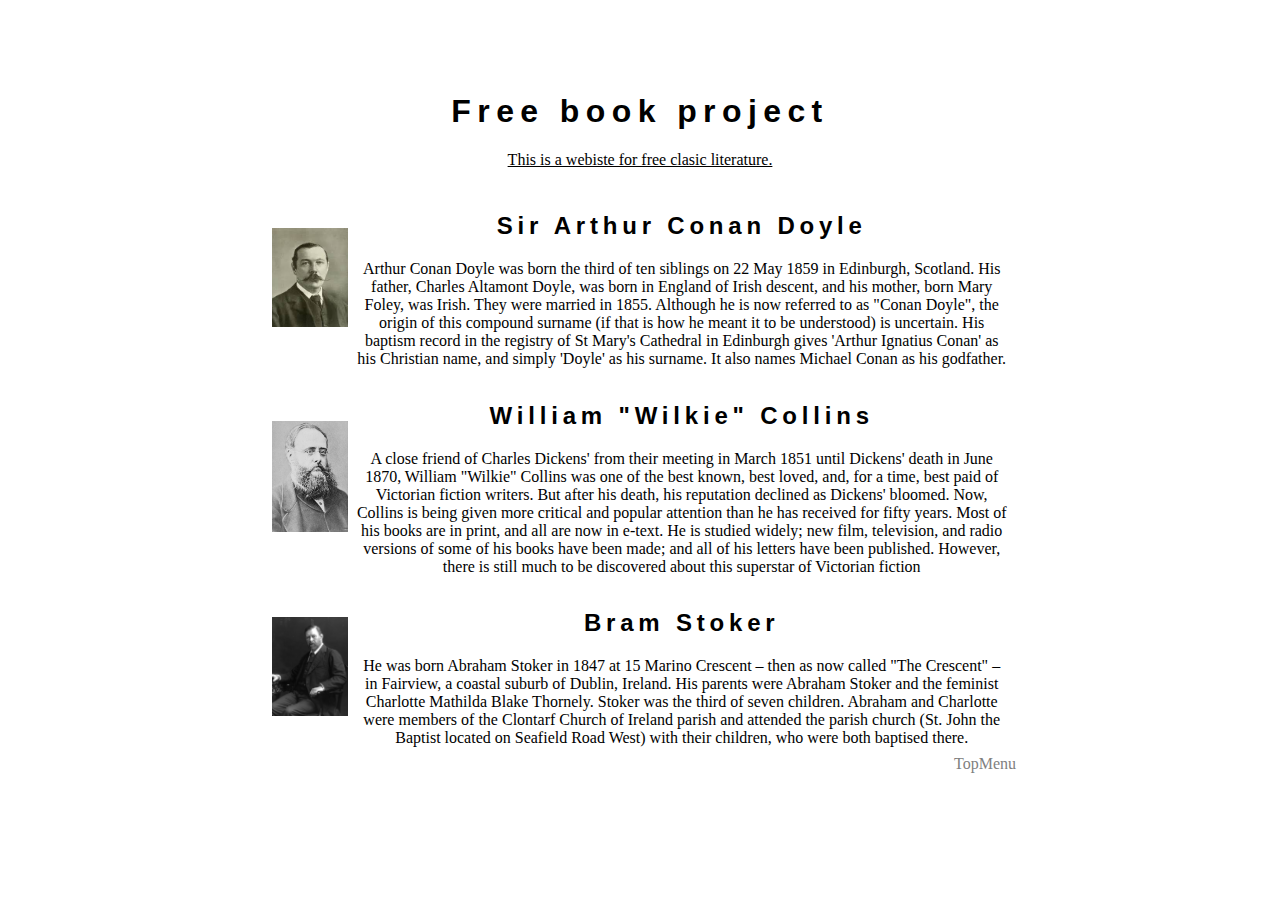
<file: index.html>
<!DOCTYPE html>
<html lang="en">

<head>
  <meta charset="UTF-8">
  <meta name="viewport" content="width=device-width, initial-scale=1.0">
  <meta http-equiv="X-UA-Compatible" content="ie=edge">
  <link rel="stylesheet" href="oblig2-stylesheet.css">
  <title>freebooks</title>
</head>

<body>
  <h1 id="top">Free book project</h1>
  <p id="intro-index">This is a webiste for free clasic literature. </p>
  <table class="Writers">

    <tr>
      <td><img src="images/sir-arthur-conan-doyle.jpg" alt="Sir Arthur Conan Doyle"></td>
      <td>
        <a href="a.doyle.html"><h2>Sir Arthur Conan Doyle</h2> Arthur Conan Doyle was born the third of ten siblings on 22 May 1859 in Edinburgh, Scotland. His father, Charles Altamont Doyle, was born in England of Irish descent, and his mother, born Mary Foley, was Irish. They were married in 1855. Although
        he is now referred to as "Conan Doyle", the origin of this compound surname (if that is how he meant it to be understood) is uncertain. His baptism record in the registry of St Mary's Cathedral in Edinburgh gives 'Arthur Ignatius Conan' as his
        Christian name, and simply 'Doyle' as his surname. It also names Michael Conan as his godfather.
        </a>
      </td>
      <tr>
        <td><img src="images/wilkie-collins.jpg" alt="Wilkie Collins"></td>
        <td>
          <h2>William "Wilkie" Collins</h2> A close friend of Charles Dickens' from their meeting in March 1851 until Dickens' death in June 1870, William "Wilkie" Collins was one of the best known, best loved, and, for a time, best paid of Victorian fiction writers. But after his death,
          his reputation declined as Dickens' bloomed. Now, Collins is being given more critical and popular attention than he has received for fifty years. Most of his books are in print, and all are now in e-text. He is studied widely; new film, television,
          and radio versions of some of his books have been made; and all of his letters have been published. However, there is still much to be discovered about this superstar of Victorian fiction</td>
      </tr>
      <tr>
        <td><img src="images/bram-stoker.jpg" alt="Bram Stoker"></td>
        <td>
          <h2>Bram Stoker</h2>He was born Abraham Stoker in 1847 at 15 Marino Crescent – then as now called "The Crescent" – in Fairview, a coastal suburb of Dublin, Ireland. His parents were Abraham Stoker and the feminist Charlotte Mathilda Blake Thornely. Stoker was the
          third of seven children. Abraham and Charlotte were members of the Clontarf Church of Ireland parish and attended the parish church (St. John the Baptist located on Seafield Road West) with their children, who were both baptised there.</td>
      </tr>
  </table>
  <footer><a href="index.html">Menu</a><a href="#top">Top</a> </footer>

</body>

</html>
</file>
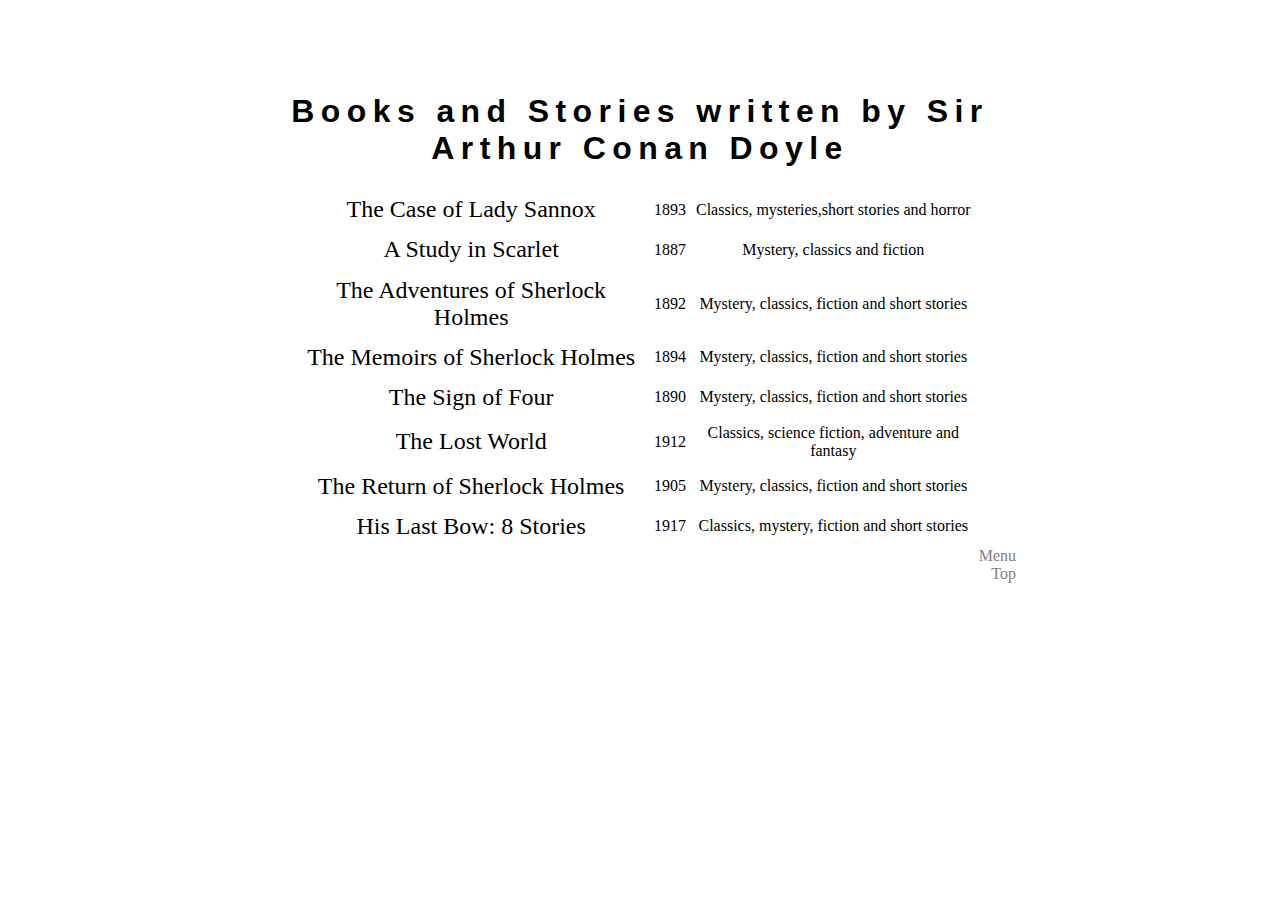
<file: a.doyle.html>
<!DOCTYPE html>
<html lang="en">

<head>
  <meta charset="UTF-8">
  <meta name="viewport" content="width=device-width, initial-scale=1.0">
  <meta http-equiv="X-UA-Compatible" content="ie=edge">
  <link rel="stylesheet" href="oblig2-stylesheet.css">
  <title>Arthur Conan Doyle</title>
</head>

<body>
  <h1 id="top">Books and Stories written by Sir Arthur Conan Doyle</h1>
  <table id="list-books">
    <tr>
      <td>
        <a href="the-case-of-lady-sannox.html">  The Case of Lady Sannox </a>
      </td>
      <td>
        1893
      </td>
      <td>
        Classics, mysteries,short stories and horror
      </td>
    </tr>
    <tr>
      <td>
        A Study in Scarlet
      </td>
      <td>
        1887
      </td>
      <td>
        Mystery, classics and fiction
      </td>
    </tr>
    <tr>
      <td>
        The Adventures of Sherlock Holmes </td>
      <td>
        1892
      </td>
      <td>
        Mystery, classics, fiction and short stories
      </td>
    </tr>
    <tr>
      <td>
        The Memoirs of Sherlock Holmes
      </td>
      <td>
        1894
      </td>
      <td>
        Mystery, classics, fiction and short stories
      </td>
    </tr>
    <tr>
      <td>
        The Sign of Four
      </td>
      <td>
        1890
      </td>
      <td>
        Mystery, classics, fiction and short stories
      </td>
    </tr>
    <tr>
      <td>
        The Lost World
      </td>
      <td>
        1912
      </td>
      <td>
        Classics, science fiction, adventure and fantasy
      </td>
    </tr>
    <tr>
      <td>
        The Return of Sherlock Holmes
      </td>
      <td>
        1905
      </td>
      <td>
        Mystery, classics, fiction and short stories
      </td>
    </tr>
    <tr>
      <td>
        His Last Bow: 8 Stories
      </td>
      <td>
        1917
      </td>
      <td>
        Classics, mystery, fiction and short stories
      </td>
    </tr>
  </table>
  <footer><a href="index.html">Menu</a><br><a href="#top">Top</a> </footer>
</body>

</html>
</file>
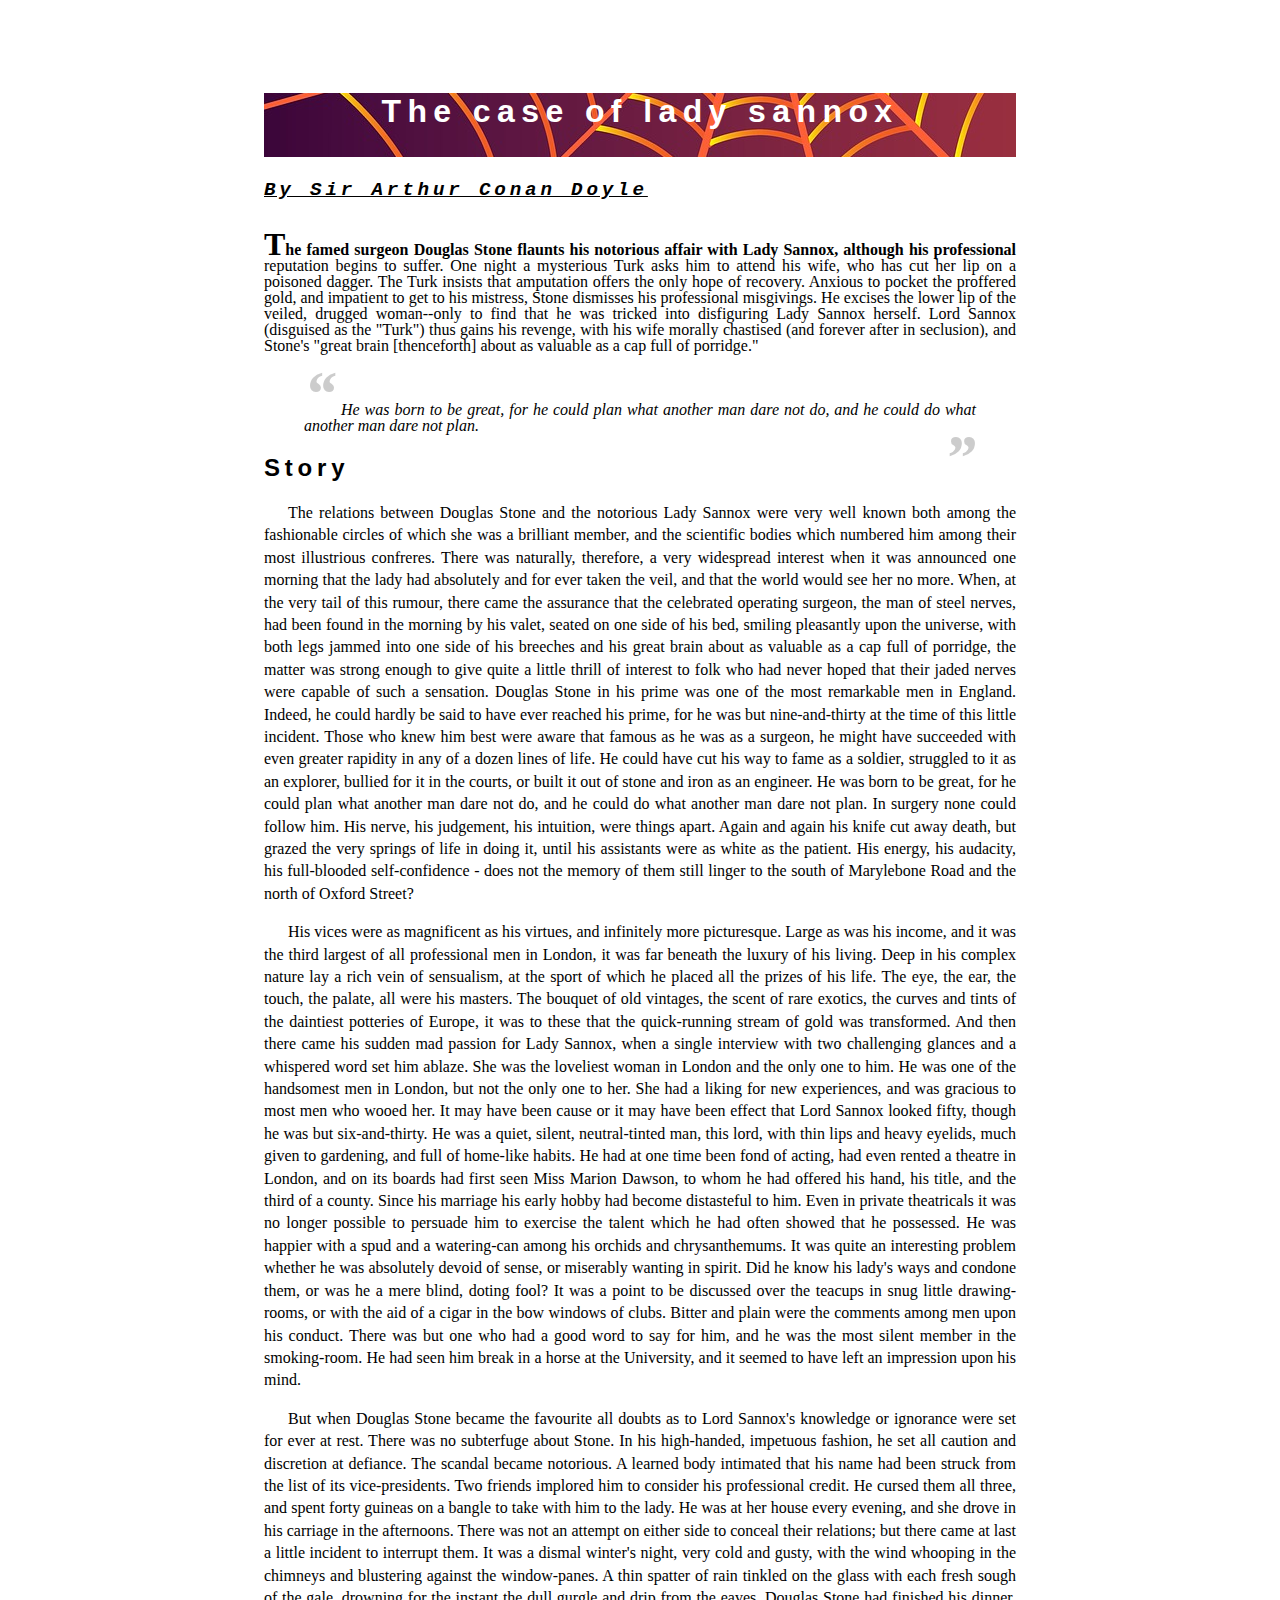
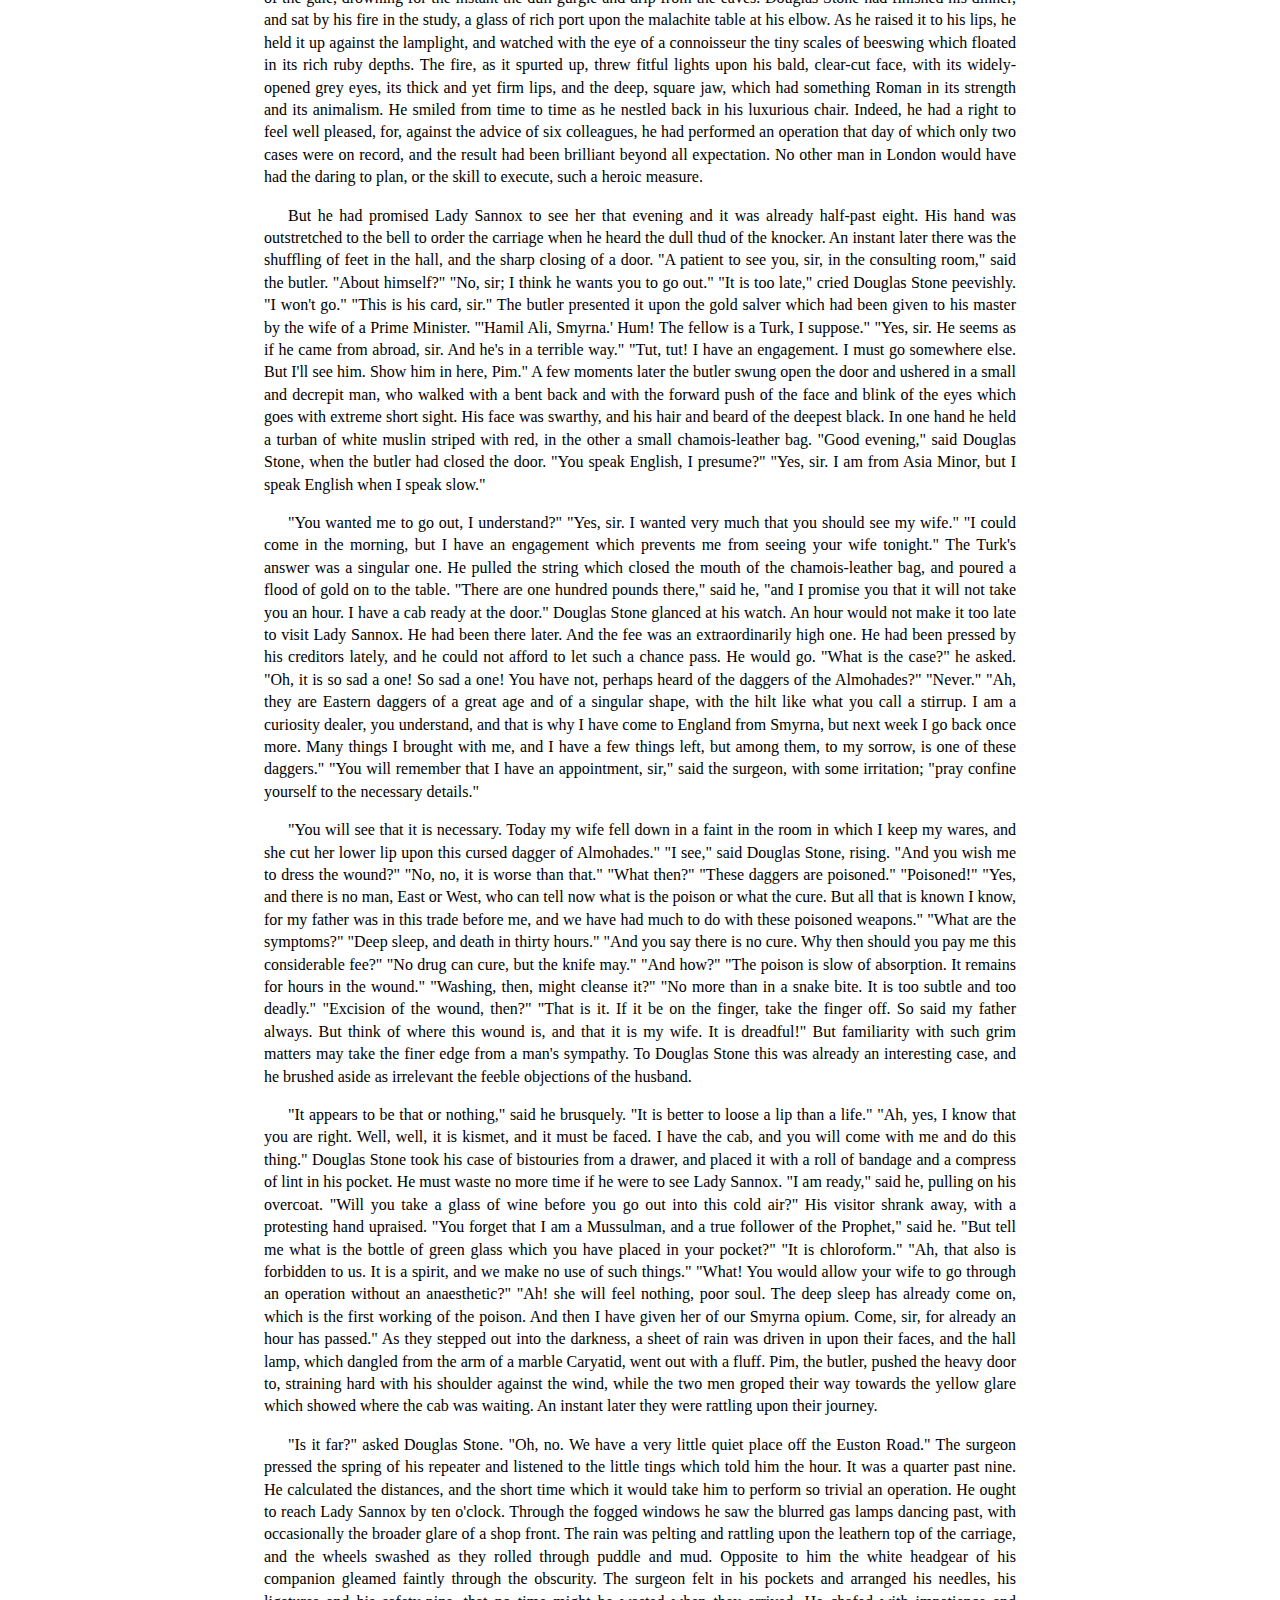
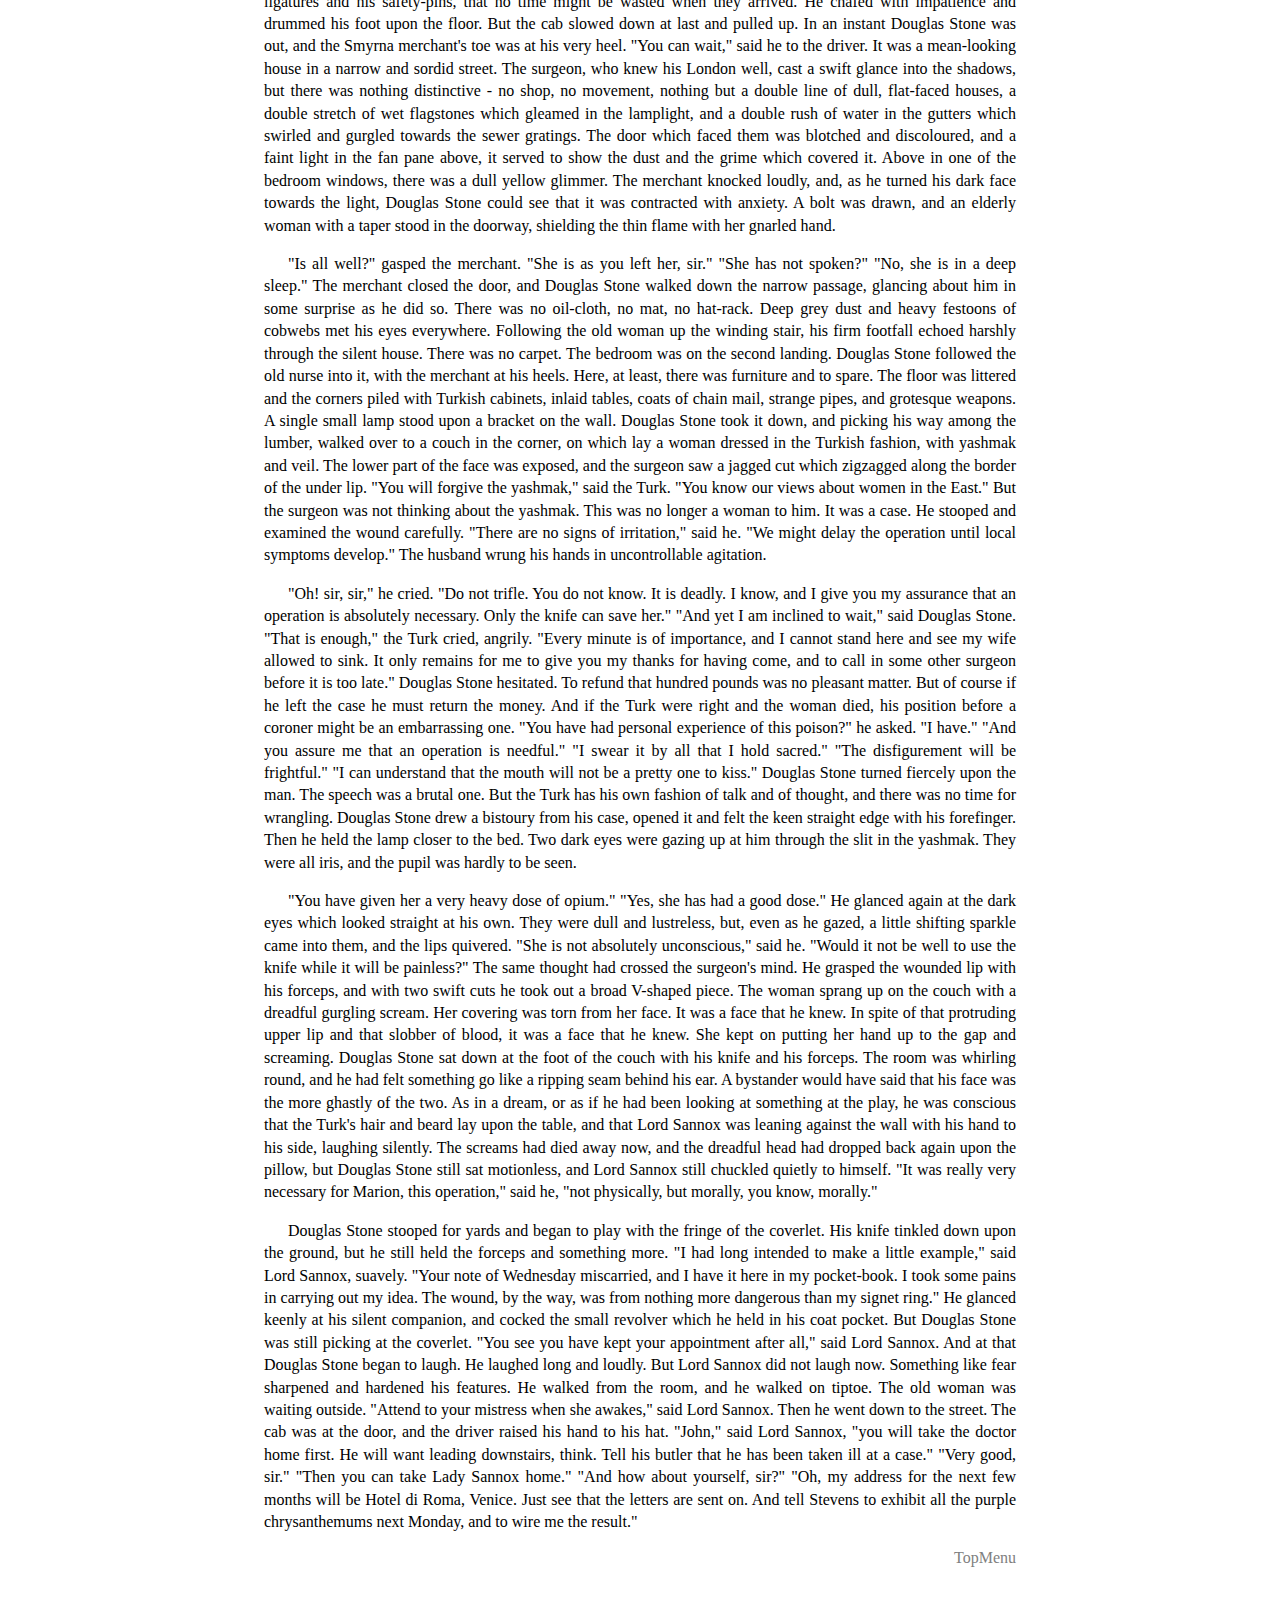
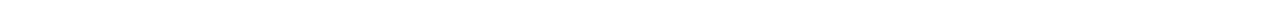
<file: the-case-of-lady-sannox.html>
<!DOCTYPE html>
<html lang="en">

<head>
  <meta charset="UTF-8">
  <meta name="viewport" content="width=device-width, initial-scale=1.0">
  <meta http-equiv="X-UA-Compatible" content="ie=edge">
  <link rel="stylesheet" href="oblig2-stylesheet.css">
  <title>the-case-of-lady-sannox</title>
</head>

<body>
  <h1 id="main-heading">The case of lady sannox </h1>
  <p id="credits">by Sir Arthur Conan Doyle</p>

  <p id="intro">The famed surgeon Douglas Stone flaunts his notorious affair with Lady Sannox, although his professional reputation begins to suffer. One night a mysterious Turk asks him to attend his wife, who has cut her lip on a poisoned dagger. The Turk insists
    that amputation offers the only hope of recovery. Anxious to pocket the proffered gold, and impatient to get to his mistress, Stone dismisses his professional misgivings. He excises the lower lip of the veiled, drugged woman--only to find that he
    was tricked into disfiguring Lady Sannox herself. Lord Sannox (disguised as the "Turk") thus gains his revenge, with his wife morally chastised (and forever after in seclusion), and Stone's "great brain [thenceforth] about as valuable as a cap full
    of porridge." </p>

  <blockquote cite="http://https://www.conandoyleinfo.com/quotes/quotes-by-title/quotes_title_resp/?TName=The%20Case%20of%20Lady%20Sannox">
    He was born to be great, for he could plan what another man dare not do, and he could do what another man dare not plan.
  </blockquote>
  <h2>Story</h2>
  <div id="story">
    <p>
      The relations between Douglas Stone and the notorious Lady Sannox were very well known both among the fashionable circles of which she was a brilliant member, and the scientific bodies which numbered him among their most illustrious confreres. There was
      naturally, therefore, a very widespread interest when it was announced one morning that the lady had absolutely and for ever taken the veil, and that the world would see her no more. When, at the very tail of this rumour, there came the assurance
      that the celebrated operating surgeon, the man of steel nerves, had been found in the morning by his valet, seated on one side of his bed, smiling pleasantly upon the universe, with both legs jammed into one side of his breeches and his great brain
      about as valuable as a cap full of porridge, the matter was strong enough to give quite a little thrill of interest to folk who had never hoped that their jaded nerves were capable of such a sensation. Douglas Stone in his prime was one of the most
      remarkable men in England. Indeed, he could hardly be said to have ever reached his prime, for he was but nine-and-thirty at the time of this little incident. Those who knew him best were aware that famous as he was as a surgeon, he might have succeeded
      with even greater rapidity in any of a dozen lines of life. He could have cut his way to fame as a soldier, struggled to it as an explorer, bullied for it in the courts, or built it out of stone and iron as an engineer. He was born to be great,
      for he could plan what another man dare not do, and he could do what another man dare not plan. In surgery none could follow him. His nerve, his judgement, his intuition, were things apart. Again and again his knife cut away death, but grazed the
      very springs of life in doing it, until his assistants were as white as the patient. His energy, his audacity, his full-blooded self-confidence - does not the memory of them still linger to the south of Marylebone Road and the north of Oxford Street?
    </p>
    <p>
      His vices were as magnificent as his virtues, and infinitely more picturesque. Large as was his income, and it was the third largest of all professional men in London, it was far beneath the luxury of his living. Deep in his complex nature lay a rich
      vein of sensualism, at the sport of which he placed all the prizes of his life. The eye, the ear, the touch, the palate, all were his masters. The bouquet of old vintages, the scent of rare exotics, the curves and tints of the daintiest potteries
      of Europe, it was to these that the quick-running stream of gold was transformed. And then there came his sudden mad passion for Lady Sannox, when a single interview with two challenging glances and a whispered word set him ablaze. She was the loveliest
      woman in London and the only one to him. He was one of the handsomest men in London, but not the only one to her. She had a liking for new experiences, and was gracious to most men who wooed her. It may have been cause or it may have been effect
      that Lord Sannox looked fifty, though he was but six-and-thirty. He was a quiet, silent, neutral-tinted man, this lord, with thin lips and heavy eyelids, much given to gardening, and full of home-like habits. He had at one time been fond of acting,
      had even rented a theatre in London, and on its boards had first seen Miss Marion Dawson, to whom he had offered his hand, his title, and the third of a county. Since his marriage his early hobby had become distasteful to him. Even in private theatricals
      it was no longer possible to persuade him to exercise the talent which he had often showed that he possessed. He was happier with a spud and a watering-can among his orchids and chrysanthemums. It was quite an interesting problem whether he was
      absolutely devoid of sense, or miserably wanting in spirit. Did he know his lady's ways and condone them, or was he a mere blind, doting fool? It was a point to be discussed over the teacups in snug little drawing-rooms, or with the aid of a cigar
      in the bow windows of clubs. Bitter and plain were the comments among men upon his conduct. There was but one who had a good word to say for him, and he was the most silent member in the smoking-room. He had seen him break in a horse at the University,
      and it seemed to have left an impression upon his mind.
    </p>
    <p>
      But when Douglas Stone became the favourite all doubts as to Lord Sannox's knowledge or ignorance were set for ever at rest. There was no subterfuge about Stone. In his high-handed, impetuous fashion, he set all caution and discretion at defiance. The
      scandal became notorious. A learned body intimated that his name had been struck from the list of its vice-presidents. Two friends implored him to consider his professional credit. He cursed them all three, and spent forty guineas on a bangle to
      take with him to the lady. He was at her house every evening, and she drove in his carriage in the afternoons. There was not an attempt on either side to conceal their relations; but there came at last a little incident to interrupt them. It was
      a dismal winter's night, very cold and gusty, with the wind whooping in the chimneys and blustering against the window-panes. A thin spatter of rain tinkled on the glass with each fresh sough of the gale, drowning for the instant the dull gurgle
      and drip from the eaves. Douglas Stone had finished his dinner, and sat by his fire in the study, a glass of rich port upon the malachite table at his elbow. As he raised it to his lips, he held it up against the lamplight, and watched with the
      eye of a connoisseur the tiny scales of beeswing which floated in its rich ruby depths. The fire, as it spurted up, threw fitful lights upon his bald, clear-cut face, with its widely-opened grey eyes, its thick and yet firm lips, and the deep, square
      jaw, which had something Roman in its strength and its animalism. He smiled from time to time as he nestled back in his luxurious chair. Indeed, he had a right to feel well pleased, for, against the advice of six colleagues, he had performed an
      operation that day of which only two cases were on record, and the result had been brilliant beyond all expectation. No other man in London would have had the daring to plan, or the skill to execute, such a heroic measure.
    </p>
    <p>
      But he had promised Lady Sannox to see her that evening and it was already half-past eight. His hand was outstretched to the bell to order the carriage when he heard the dull thud of the knocker. An instant later there was the shuffling of feet in the
      hall, and the sharp closing of a door. "A patient to see you, sir, in the consulting room," said the butler. "About himself?" "No, sir; I think he wants you to go out." "It is too late," cried Douglas Stone peevishly. "I won't go." "This is his
      card, sir." The butler presented it upon the gold salver which had been given to his master by the wife of a Prime Minister. "'Hamil Ali, Smyrna.' Hum! The fellow is a Turk, I suppose." "Yes, sir. He seems as if he came from abroad, sir. And he's
      in a terrible way." "Tut, tut! I have an engagement. I must go somewhere else. But I'll see him. Show him in here, Pim." A few moments later the butler swung open the door and ushered in a small and decrepit man, who walked with a bent back and
      with the forward push of the face and blink of the eyes which goes with extreme short sight. His face was swarthy, and his hair and beard of the deepest black. In one hand he held a turban of white muslin striped with red, in the other a small chamois-leather
      bag. "Good evening," said Douglas Stone, when the butler had closed the door. "You speak English, I presume?" "Yes, sir. I am from Asia Minor, but I speak English when I speak slow."
    </p>
    <p>
      "You wanted me to go out, I understand?" "Yes, sir. I wanted very much that you should see my wife." "I could come in the morning, but I have an engagement which prevents me from seeing your wife tonight." The Turk's answer was a singular one. He pulled
      the string which closed the mouth of the chamois-leather bag, and poured a flood of gold on to the table. "There are one hundred pounds there," said he, "and I promise you that it will not take you an hour. I have a cab ready at the door." Douglas
      Stone glanced at his watch. An hour would not make it too late to visit Lady Sannox. He had been there later. And the fee was an extraordinarily high one. He had been pressed by his creditors lately, and he could not afford to let such a chance
      pass. He would go. "What is the case?" he asked. "Oh, it is so sad a one! So sad a one! You have not, perhaps heard of the daggers of the Almohades?" "Never." "Ah, they are Eastern daggers of a great age and of a singular shape, with the hilt like
      what you call a stirrup. I am a curiosity dealer, you understand, and that is why I have come to England from Smyrna, but next week I go back once more. Many things I brought with me, and I have a few things left, but among them, to my sorrow, is
      one of these daggers." "You will remember that I have an appointment, sir," said the surgeon, with some irritation; "pray confine yourself to the necessary details."
    </p>
    <p>
      "You will see that it is necessary. Today my wife fell down in a faint in the room in which I keep my wares, and she cut her lower lip upon this cursed dagger of Almohades." "I see," said Douglas Stone, rising. "And you wish me to dress the wound?" "No,
      no, it is worse than that." "What then?" "These daggers are poisoned." "Poisoned!" "Yes, and there is no man, East or West, who can tell now what is the poison or what the cure. But all that is known I know, for my father was in this trade before
      me, and we have had much to do with these poisoned weapons." "What are the symptoms?" "Deep sleep, and death in thirty hours." "And you say there is no cure. Why then should you pay me this considerable fee?" "No drug can cure, but the knife may."
      "And how?" "The poison is slow of absorption. It remains for hours in the wound." "Washing, then, might cleanse it?" "No more than in a snake bite. It is too subtle and too deadly." "Excision of the wound, then?" "That is it. If it be on the finger,
      take the finger off. So said my father always. But think of where this wound is, and that it is my wife. It is dreadful!" But familiarity with such grim matters may take the finer edge from a man's sympathy. To Douglas Stone this was already an
      interesting case, and he brushed aside as irrelevant the feeble objections of the husband.
    </p>
    <p>
      "It appears to be that or nothing," said he brusquely. "It is better to loose a lip than a life." "Ah, yes, I know that you are right. Well, well, it is kismet, and it must be faced. I have the cab, and you will come with me and do this thing." Douglas
      Stone took his case of bistouries from a drawer, and placed it with a roll of bandage and a compress of lint in his pocket. He must waste no more time if he were to see Lady Sannox. "I am ready," said he, pulling on his overcoat. "Will you take
      a glass of wine before you go out into this cold air?" His visitor shrank away, with a protesting hand upraised. "You forget that I am a Mussulman, and a true follower of the Prophet," said he. "But tell me what is the bottle of green glass which
      you have placed in your pocket?" "It is chloroform." "Ah, that also is forbidden to us. It is a spirit, and we make no use of such things." "What! You would allow your wife to go through an operation without an anaesthetic?" "Ah! she will feel nothing,
      poor soul. The deep sleep has already come on, which is the first working of the poison. And then I have given her of our Smyrna opium. Come, sir, for already an hour has passed." As they stepped out into the darkness, a sheet of rain was driven
      in upon their faces, and the hall lamp, which dangled from the arm of a marble Caryatid, went out with a fluff. Pim, the butler, pushed the heavy door to, straining hard with his shoulder against the wind, while the two men groped their way towards
      the yellow glare which showed where the cab was waiting. An instant later they were rattling upon their journey.
    </p>
    <p>
      "Is it far?" asked Douglas Stone. "Oh, no. We have a very little quiet place off the Euston Road." The surgeon pressed the spring of his repeater and listened to the little tings which told him the hour. It was a quarter past nine. He calculated the distances,
      and the short time which it would take him to perform so trivial an operation. He ought to reach Lady Sannox by ten o'clock. Through the fogged windows he saw the blurred gas lamps dancing past, with occasionally the broader glare of a shop front.
      The rain was pelting and rattling upon the leathern top of the carriage, and the wheels swashed as they rolled through puddle and mud. Opposite to him the white headgear of his companion gleamed faintly through the obscurity. The surgeon felt in
      his pockets and arranged his needles, his ligatures and his safety-pins, that no time might be wasted when they arrived. He chafed with impatience and drummed his foot upon the floor. But the cab slowed down at last and pulled up. In an instant
      Douglas Stone was out, and the Smyrna merchant's toe was at his very heel. "You can wait," said he to the driver. It was a mean-looking house in a narrow and sordid street. The surgeon, who knew his London well, cast a swift glance into the shadows,
      but there was nothing distinctive - no shop, no movement, nothing but a double line of dull, flat-faced houses, a double stretch of wet flagstones which gleamed in the lamplight, and a double rush of water in the gutters which swirled and gurgled
      towards the sewer gratings. The door which faced them was blotched and discoloured, and a faint light in the fan pane above, it served to show the dust and the grime which covered it. Above in one of the bedroom windows, there was a dull yellow
      glimmer. The merchant knocked loudly, and, as he turned his dark face towards the light, Douglas Stone could see that it was contracted with anxiety. A bolt was drawn, and an elderly woman with a taper stood in the doorway, shielding the thin flame
      with her gnarled hand.
    </p>
    <p>
      "Is all well?" gasped the merchant. "She is as you left her, sir." "She has not spoken?" "No, she is in a deep sleep." The merchant closed the door, and Douglas Stone walked down the narrow passage, glancing about him in some surprise as he did so. There
      was no oil-cloth, no mat, no hat-rack. Deep grey dust and heavy festoons of cobwebs met his eyes everywhere. Following the old woman up the winding stair, his firm footfall echoed harshly through the silent house. There was no carpet. The bedroom
      was on the second landing. Douglas Stone followed the old nurse into it, with the merchant at his heels. Here, at least, there was furniture and to spare. The floor was littered and the corners piled with Turkish cabinets, inlaid tables, coats of
      chain mail, strange pipes, and grotesque weapons. A single small lamp stood upon a bracket on the wall. Douglas Stone took it down, and picking his way among the lumber, walked over to a couch in the corner, on which lay a woman dressed in the Turkish
      fashion, with yashmak and veil. The lower part of the face was exposed, and the surgeon saw a jagged cut which zigzagged along the border of the under lip. "You will forgive the yashmak," said the Turk. "You know our views about women in the East."
      But the surgeon was not thinking about the yashmak. This was no longer a woman to him. It was a case. He stooped and examined the wound carefully. "There are no signs of irritation," said he. "We might delay the operation until local symptoms develop."
      The husband wrung his hands in uncontrollable agitation.
    </p>
    <p>
      "Oh! sir, sir," he cried. "Do not trifle. You do not know. It is deadly. I know, and I give you my assurance that an operation is absolutely necessary. Only the knife can save her." "And yet I am inclined to wait," said Douglas Stone. "That is enough,"
      the Turk cried, angrily. "Every minute is of importance, and I cannot stand here and see my wife allowed to sink. It only remains for me to give you my thanks for having come, and to call in some other surgeon before it is too late." Douglas Stone
      hesitated. To refund that hundred pounds was no pleasant matter. But of course if he left the case he must return the money. And if the Turk were right and the woman died, his position before a coroner might be an embarrassing one. "You have had
      personal experience of this poison?" he asked. "I have." "And you assure me that an operation is needful." "I swear it by all that I hold sacred." "The disfigurement will be frightful." "I can understand that the mouth will not be a pretty one to
      kiss." Douglas Stone turned fiercely upon the man. The speech was a brutal one. But the Turk has his own fashion of talk and of thought, and there was no time for wrangling. Douglas Stone drew a bistoury from his case, opened it and felt the keen
      straight edge with his forefinger. Then he held the lamp closer to the bed. Two dark eyes were gazing up at him through the slit in the yashmak. They were all iris, and the pupil was hardly to be seen.
    </p>
    <p>
      "You have given her a very heavy dose of opium." "Yes, she has had a good dose." He glanced again at the dark eyes which looked straight at his own. They were dull and lustreless, but, even as he gazed, a little shifting sparkle came into them, and the
      lips quivered. "She is not absolutely unconscious," said he. "Would it not be well to use the knife while it will be painless?" The same thought had crossed the surgeon's mind. He grasped the wounded lip with his forceps, and with two swift cuts
      he took out a broad V-shaped piece. The woman sprang up on the couch with a dreadful gurgling scream. Her covering was torn from her face. It was a face that he knew. In spite of that protruding upper lip and that slobber of blood, it was a face
      that he knew. She kept on putting her hand up to the gap and screaming. Douglas Stone sat down at the foot of the couch with his knife and his forceps. The room was whirling round, and he had felt something go like a ripping seam behind his ear.
      A bystander would have said that his face was the more ghastly of the two. As in a dream, or as if he had been looking at something at the play, he was conscious that the Turk's hair and beard lay upon the table, and that Lord Sannox was leaning
      against the wall with his hand to his side, laughing silently. The screams had died away now, and the dreadful head had dropped back again upon the pillow, but Douglas Stone still sat motionless, and Lord Sannox still chuckled quietly to himself.
      "It was really very necessary for Marion, this operation," said he, "not physically, but morally, you know, morally."
    </p>
    <p>
      Douglas Stone stooped for yards and began to play with the fringe of the coverlet. His knife tinkled down upon the ground, but he still held the forceps and something more. "I had long intended to make a little example," said Lord Sannox, suavely. "Your
      note of Wednesday miscarried, and I have it here in my pocket-book. I took some pains in carrying out my idea. The wound, by the way, was from nothing more dangerous than my signet ring." He glanced keenly at his silent companion, and cocked the
      small revolver which he held in his coat pocket. But Douglas Stone was still picking at the coverlet. "You see you have kept your appointment after all," said Lord Sannox. And at that Douglas Stone began to laugh. He laughed long and loudly. But
      Lord Sannox did not laugh now. Something like fear sharpened and hardened his features. He walked from the room, and he walked on tiptoe. The old woman was waiting outside. "Attend to your mistress when she awakes," said Lord Sannox. Then he went
      down to the street. The cab was at the door, and the driver raised his hand to his hat. "John," said Lord Sannox, "you will take the doctor home first. He will want leading downstairs, think. Tell his butler that he has been taken ill at a case."
      "Very good, sir." "Then you can take Lady Sannox home." "And how about yourself, sir?" "Oh, my address for the next few months will be Hotel di Roma, Venice. Just see that the letters are sent on. And tell Stevens to exhibit all the purple chrysanthemums
      next Monday, and to wire me the result."
    </p>
  </div>

  <footer><a href="index.html">Menu</a><a href="#main-heading">Top</a> </footer>


</body>

</html>
</file>
<file: oblig2-stylesheet.css>
body {
  padding: 5% 20%;
}

h1 {
  font-family: "helvetica", sans-serif;
  text-align: center;
  letter-spacing: 0.2em;
}

table tr td img {
  width: 110%;
}

.writers {
  text-align: justify;
  display: inline-block;
}

#list-books {
  font-size: 1em;
}

#list-books tr td:first-child {
  font-size: 1.5em;
  font-family: "times", sans-serif;
}

#list-books tr td:first-child:hover {
  text-decoration: underline;
}

td {
  padding: 0.8%;
  text-align: center;
}

td a {
  text-decoration: none;
  color: #000;
}

td a:hover {
  text-decoration: underline;
}

#list-books {
  margin-left: auto;
  margin-right: auto;
}

#intro-index {
  line-height: 1em;
  text-align: center;
  font-family: "georgia", "times new roman", serif;
  text-decoration: underline;
}

#main-heading {
  text-align: center;
  background-image: url(images/spider-web.jpg);
  background-repeat: no-repeat;
  background-position: left;
  height: 2em;
  color: rgb(255, 255, 255);
  font-family: "helvetica", sans-serif;
  letter-spacing: 0.2em;
}

#credits {
  letter-spacing: 0.2em;
  text-transform: capitalize;
  text-decoration: underline;
  font-weight: bold;
  font-style: italic;
  font-family: "Courier new", "Courier", "monospace";
  font-size: 1.2em;
}

#intro::first-letter {
  font-size: 200%;
}

#intro::first-line {
  font-weight: bold;
}

#intro {
  line-height: 1em;
  text-align: justify;
  font-family: "georgia", "times new roman", serif;
  display: inline-block;
}

blockquote {
  quotes: "“" "”";
  text-align: justify;
  line-height: 1em;
  font-style: italic;
  font-family: "georgia", "times new roman", serif;
}

blockquote:before {
  content: open-quote;
  font-size: 4em;
  font-weight: bold;
  color: #ccc;
}

blockquote:after {
  content: close-quote;
  font-size: 4em;
  font-weight: bold;
  color: #ccc;
  float: right;
  margin-top: 2rem;
}

h2 {
  letter-spacing: 0.2em;
  text-transform: capitalize;
  font-family: "Roboto", "helvetica", sans-serif;
}

#story p {
  text-indent: 1.5em;
  line-height: 1.4em;
  text-align: justify;
  font-family: "georgia", "times", serif;
}

footer a {
  text-decoration: none;
  color: grey;
  float: right;
}

footer a:hover {
  text-decoration: underline;
  font-weight: bold;
  font-size: 1.5em;
}

footer a:visited {
  color: #000;
}
</file>
